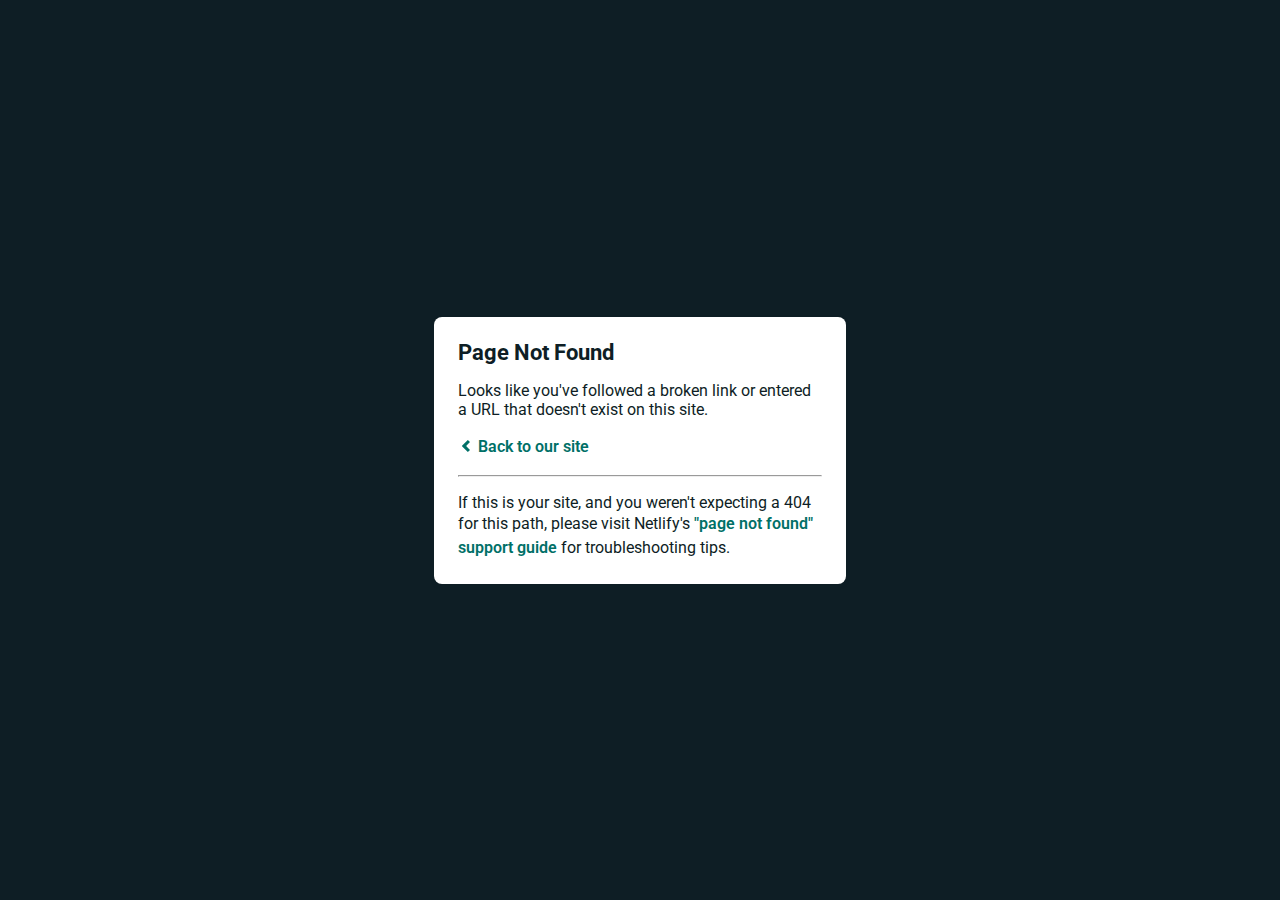
<file: feed/index.html>
<!DOCTYPE html><html>  <head>    <meta charset="utf-8">    <meta name="viewport" content="width=device-width, initial-scale=1.0, maximum-scale=1.0, user-scalable=no">    <title>Page Not Found</title>    <link href='https://fonts.googleapis.com/css?family=Roboto:400,700&subset=latin,latin-ext' rel='stylesheet' type='text/css'>    <style>    body {      font-family: -apple-system, BlinkMacSystemFont, "Segoe UI", Roboto, Helvetica, Arial, sans-serif, "Apple Color Emoji", "Segoe UI Emoji", "Segoe UI Symbol";      background: rgb(14, 30, 37);      color: white;      overflow: hidden;      margin: 0;      padding: 0;    }    h1 {      margin: 0;      font-size: 22px;      line-height: 24px;    }    .main {      position: relative;      display: flex;      flex-direction: column;      align-items: center;      justify-content: center;      height: 100vh;      width: 100vw;    }    .card {      position: relative;      display: flex;      flex-direction: column;      width: 75%;      max-width: 364px;      padding: 24px;      background: white;      color: rgb(14, 30, 37);      border-radius: 8px;      box-shadow: 0 2px 4px 0 rgba(14, 30, 37, .16);    }    a {      margin: 0;      text-decoration: none;      font-weight: 600;      line-height: 24px;      color: #007067;    }    a svg {      position: relative;      top: 2px;    }    a:hover,    a:focus {      text-decoration: underline;      text-decoration-color: #f4bb00;    }    a:hover svg path{      fill: #007067;    }    p:last-of-type {      margin-bottom: 0;    }    </style>  </head>  <body>    <div class="main">      <div class="card">        <div class="header">          <h1>Page Not Found</h1>        </div>        <div class="body">          <p>Looks like you've followed a broken link or entered a URL that doesn't exist on this site.</p>          <p>            <a id="back-link" href="/">              <svg xmlns="http://www.w3.org/2000/svg" width="16" height="16" viewBox="0 0 16 16">                <path fill="#007067" d="M11.9998836,4.09370803 L8.55809517,7.43294953 C8.23531459,7.74611298 8.23531459,8.25388736 8.55809517,8.56693769 L12,11.9062921 L9.84187871,14 L4.24208544,8.56693751 C3.91930485,8.25388719 3.91930485,7.74611281 4.24208544,7.43294936 L9.84199531,2 L11.9998836,4.09370803 Z"/>              </svg>              Back to our site             </a>          </p>          <hr><p>If this is your site, and you weren't expecting a 404 for this path, please visit Netlify's <a href="https://answers.netlify.com/t/support-guide-i-ve-deployed-my-site-but-i-still-see-page-not-found/125?utm_source=404page&utm_campaign=community_tracking">"page not found" support guide</a> for troubleshooting tips.          </p>        </div>      </div>    </div>    <script>      (function() {        if (document.referrer && document.location.host && document.referrer.match(new RegExp("^https?://" + document.location.host))) {          document.getElementById("back-link").setAttribute("href", document.referrer);        }      })();    </script>  </body></html>
</file>
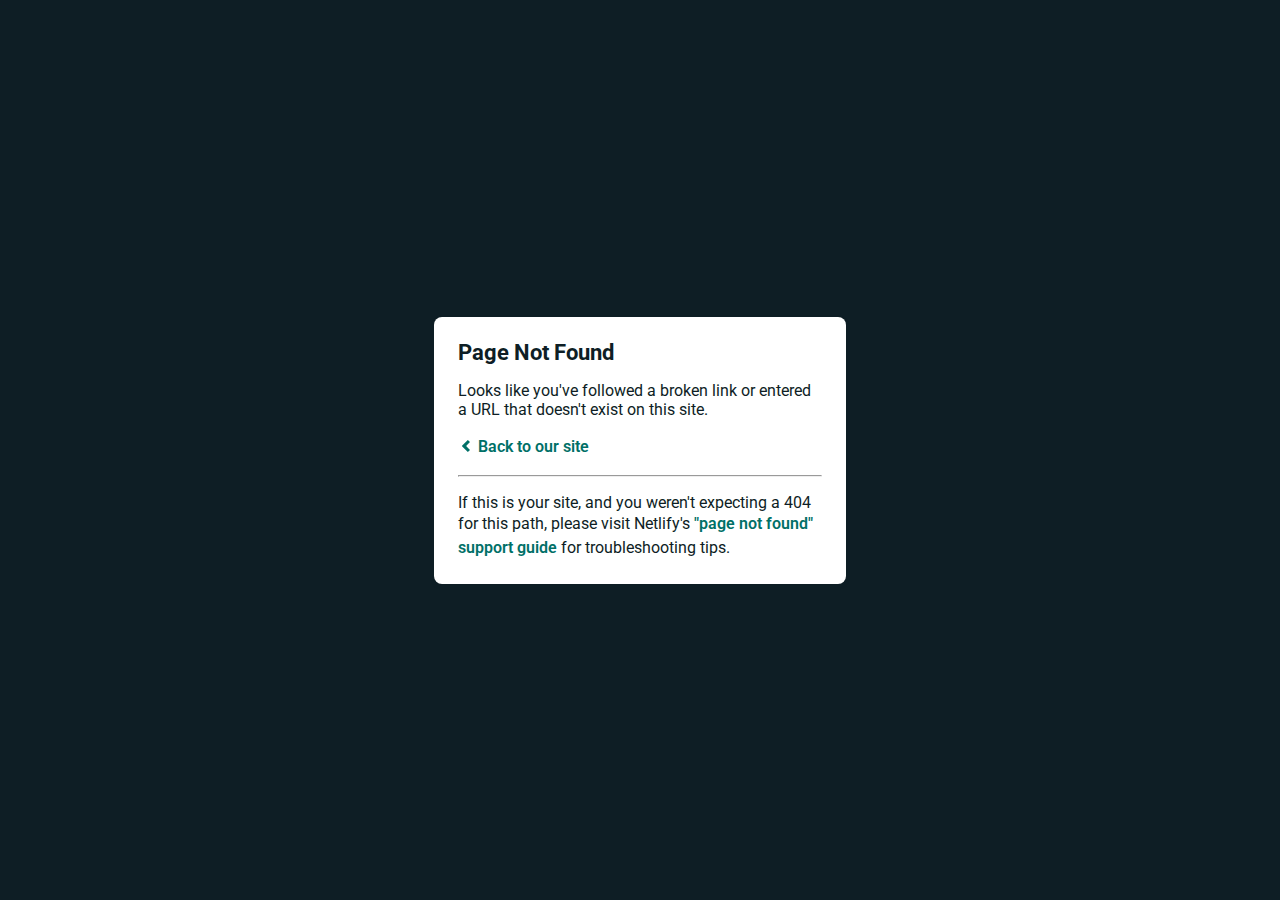
<file: comments/feed/index.html>
<!DOCTYPE html>
<html>
  <head>
    <meta charset="utf-8" />
    <meta
      name="viewport"
      content="width=device-width, initial-scale=1.0, maximum-scale=1.0, user-scalable=no"
    />
    <title>Page Not Found</title>
    <link
      href="https://fonts.googleapis.com/css?family=Roboto:400,700&subset=latin,latin-ext"
      rel="stylesheet"
      type="text/css"
    />
    <style>
      body {
        font-family: -apple-system, BlinkMacSystemFont, "Segoe UI", Roboto,
          Helvetica, Arial, sans-serif, "Apple Color Emoji", "Segoe UI Emoji",
          "Segoe UI Symbol";
        background: rgb(14, 30, 37);
        color: white;
        overflow: hidden;
        margin: 0;
        padding: 0;
      }
      h1 {
        margin: 0;
        font-size: 22px;
        line-height: 24px;
      }
      .main {
        position: relative;
        display: flex;
        flex-direction: column;
        align-items: center;
        justify-content: center;
        height: 100vh;
        width: 100vw;
      }
      .card {
        position: relative;
        display: flex;
        flex-direction: column;
        width: 75%;
        max-width: 364px;
        padding: 24px;
        background: white;
        color: rgb(14, 30, 37);
        border-radius: 8px;
        box-shadow: 0 2px 4px 0 rgba(14, 30, 37, 0.16);
      }
      a {
        margin: 0;
        text-decoration: none;
        font-weight: 600;
        line-height: 24px;
        color: #007067;
      }
      a svg {
        position: relative;
        top: 2px;
      }
      a:hover,
      a:focus {
        text-decoration: underline;
        text-decoration-color: #f4bb00;
      }
      a:hover svg path {
        fill: #007067;
      }
      p:last-of-type {
        margin-bottom: 0;
      }
    </style>
  </head>
  <body>
    <div class="main">
      <div class="card">
        <div class="header"><h1>Page Not Found</h1></div>
        <div class="body">
          <p>
            Looks like you've followed a broken link or entered a URL that
            doesn't exist on this site.
          </p>
          <p>
            <a id="back-link" href="/">
              <svg
                xmlns="http://www.w3.org/2000/svg"
                width="16"
                height="16"
                viewBox="0 0 16 16"
              >
                <path
                  fill="#007067"
                  d="M11.9998836,4.09370803 L8.55809517,7.43294953 C8.23531459,7.74611298 8.23531459,8.25388736 8.55809517,8.56693769 L12,11.9062921 L9.84187871,14 L4.24208544,8.56693751 C3.91930485,8.25388719 3.91930485,7.74611281 4.24208544,7.43294936 L9.84199531,2 L11.9998836,4.09370803 Z"
                />
              </svg>
              Back to our site
            </a>
          </p>
          <hr />
          <p>
            If this is your site, and you weren't expecting a 404 for this path,
            please visit Netlify's
            <a
              href="https://answers.netlify.com/t/support-guide-i-ve-deployed-my-site-but-i-still-see-page-not-found/125?utm_source=404page&utm_campaign=community_tracking"
              >"page not found" support guide</a
            >
            for troubleshooting tips.
          </p>
        </div>
      </div>
    </div>
    <script>
      (function () {
        if (
          document.referrer &&
          document.location.host &&
          document.referrer.match(
            new RegExp("^https?://" + document.location.host)
          )
        ) {
          document
            .getElementById("back-link")
            .setAttribute("href", document.referrer);
        }
      })();
    </script>
  </body>
</html>
</file>
